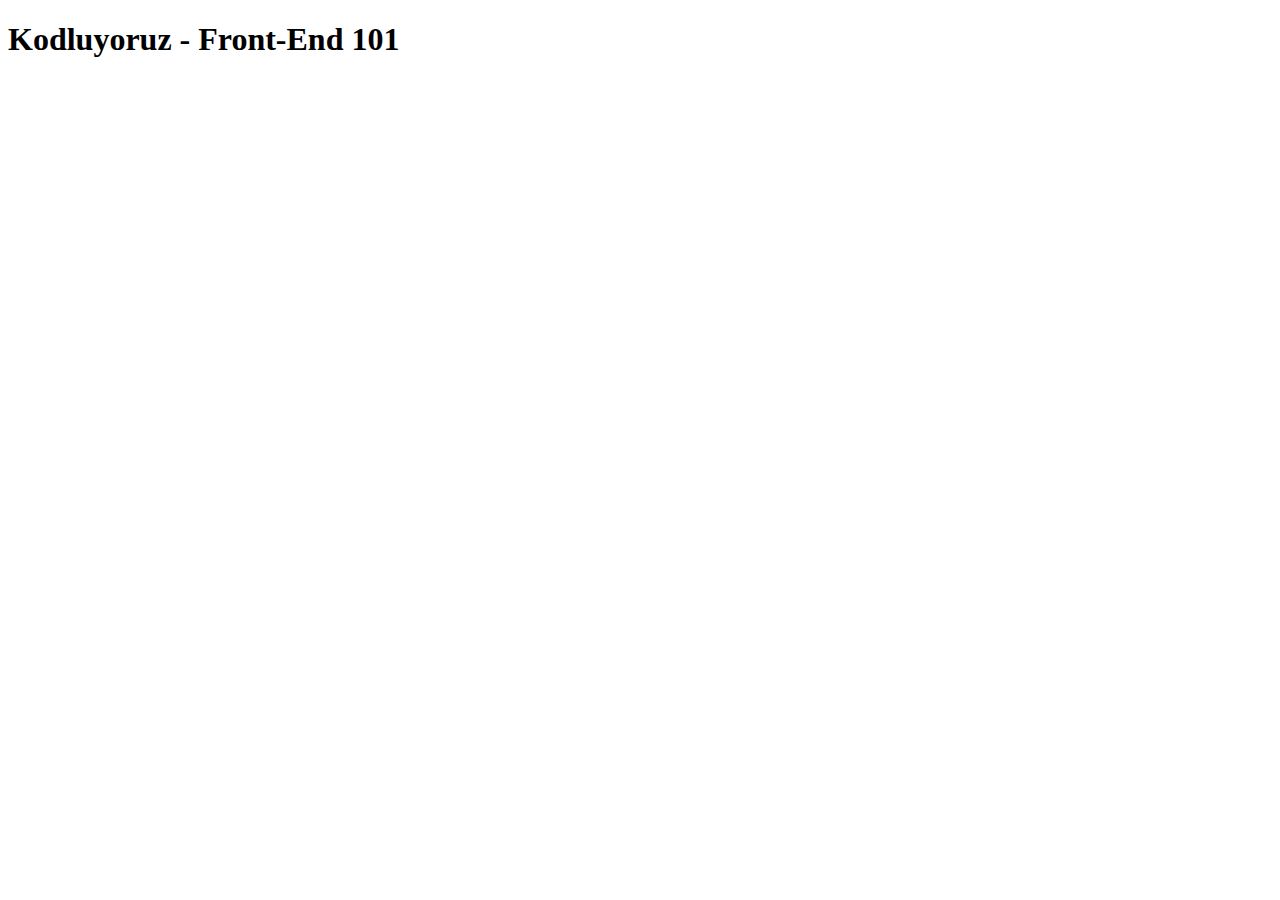
<file: javascript-notları/index.html>
<!DOCTYPE html>
<html lang="en">

<head>
    <meta charset="UTF-8">
    <meta name="viewport" content="width=device-width, initial-scale=1.0">
    <title>Kodluyoruz - Front-End 101</title>
     <style>
        .text-primary {
            color: blue
        }
        .text-danger {
            color: red
        }
    </style>

    <link href="https://cdn.jsdelivr.net/npm/bootstrap@5.0.0-beta1/dist/css/bootstrap.min.css" rel="stylesheet"
        integrity="sha384-giJF6kkoqNQ00vy+HMDP7azOuL0xtbfIcaT9wjKHr8RbDVddVHyTfAAsrekwKmP1" crossorigin="anonymous">
</head>

<body id="body">

    <div id="alert"></div>

    <h1 class="" id="greeting">Kodluyoruz - Front-End 101</h1>

    <!--
    Not:
    Her Çalışma İçin Ayrı Ayrı JS Dosyaları Oluşturuldu
    Dosya Üzerinde Çalışmadan Önce Lütfen Açıklama Satırında Olup Olmadığını Kontrol Edin
    -->


    <!-- <script src="js/001-hello-world.js"></script> -->
    <!-- <script src="js/002-degisken-tanimlama.js"></script>-->
    <!-- <script src="js/003-degisken-tanimlama-kurallari.js"></script> -->
    <!-- <script src="js/004-number-veri-turu-ile-calismak.js"></script> -->
    <!-- <script src="js/005-boolean-veri-turu-ile-calismak.js"></script> -->
    <!-- <script src="js/006-veri-turu-ve-veri-turu-donusumleri.js"></script> -->
    <!-- <script src="js/007-template-literals-kullanimi.js"></script> -->
    <!--<script src="js/008-string-veri-turu-islemleri.js"></script>-->
    <!-- <script src="js/009-document-object-model.js"></script> -->

    <!-- &lt;!&ndash;010 dom icerisinden oge secimi ve duzenleme islemleri:&ndash;&gt;
    <h2 id="title">Merhaba Dunya</h2>

    <ul id="list">
        <li>
            <a href="#" id="kodluyoruzLink">link bilgisi</a>
        </li>
    </ul>

    <input type="text" name="e-posta">
    <input type="tel" name="e-posta">
    <input type="date" name="tarih">

    <div class="baykuş kusu">🦉</div>
    <div class="güvercin kusu">🐦</div>
    <div class="kartal kusu">🦅</div>
    <div class="kedi">🐱</div>

    <script src="js/010-dom-icerisinden-oge-secimi.js"></script>-->

    <!--<script src="js/011-prompt-ile-kullanicidan-bilgi-almak.js"></script>-->


    <!--012 - liste icerisindeki son elemana ulasmak veya eleman eklemek
    <ul id="list">
        <li>Lorem.</li>
        <li>Aliquam!</li>
        <li>Asperiores!</li>
    </ul>

    <ul class="liste">
        <li id="walterwhite">Walter White</li>
        <li class="alternate">Jesse Pinkman</li>
        <li>Skyler White</li>
        <li class="alternate">Hank Schrader</li>
        <li>Gustavo Fring</li>
    </ul>

    <script src="js/012-liste-icindeki-ogeye-ulasmak-veya-yeni-oge-eklemek.js"></script>-->


    <!--<script src="js/013-css-class-eklemek-veya-cikartmak.js"></script>-->
    <!-- <script src="js/014-karsilastirma-operatorleri-ve-mantiksal-operatorler.js"></script> -->

    <!-- 015 Kosullarla Calismak
    <h2 id="info"></h2>
    <script src="js/015-kosullarla-calismak.js"></script>-->

    <!-- 016 Kosullarla Calismak
    <h2 id="info"></h2>
    <script src="js/016-coklu-kosullar-ile-calismak.js"></script>-->

    <!-- 017 Kosullarla Calismak
    <h2 id="info"></h2>
    <script src="js/017-ternary-operator-ile-short-if-kullanimi.js"></script>-->

   <!-- &lt;!&ndash; 018 Kosullarla Calismak &ndash;&gt;
    <h2 id="info"></h2>
    <script src="js/018-kosullarla-calismak-bolum-sonu-egzersizi.js"></script>-->


    <!-- <script src="js/019-fonksiyonlar-neden-fonksiyonlara-ihtiyac-duyariz-ve-ilk-fonksiyonumuz.js"></script> -->
    <!-- <script src="js/020-fonksiyona-parametre-atamak-ve-geridonus-almak.js"></script> -->
    <!-- <script src="js/021-arrow-function-kullanimi.js"></script> -->
    <!-- <script src="js/022-dom-etkinlikleriyle-calismak.js"></script> -->

   <!-- &lt;!&ndash; 023 js counter&ndash;&gt;
    <h3 id="counter">100</h3>
    <button id="increase">Arttir</button>
    <button id="decrease">Azalt</button>
    <script src="js/023-functions-bolum-sonu-egzersizi.js"></script>-->


    <!-- <script src="js/024-localStorage-icerisine-veri-eklemek-duzenlemek-ve-silmek.js"></script> -->
    <!-- <script src="js/025-localStorage-icerisinde-farkli-turde-bilgilerin-saklanmasi.js"></script> -->

    <!--   &lt;!&ndash; 026 js counter&ndash;&gt;
    <h3 id="counter">100</h3>
    <button id="increase">Arttir</button>
    <button id="decrease">Azalt</button>
    <script src="js/026-localStorage-bolum-sonu-egzersizi.js"></script>-->


    <!-- 027 form islemleri ve listeleme
    <div class="container mt-5">
    <div class="row">
        <div class="col-sm-8 offset-sm-2">
            <form id="userForm">
                <div class="mb-3">
                    <label class="form-label" for="username">Kullanici Adi</label>
                    <input class="form-control" type="text" name="username" id="username">
                </div>
                <div class="mb-3">
                    <label class="form-label" for="score">Not Bilgisi</label>
                    <input class="form-control" type="number" name="score" id="score">
                </div>
                <div class="mb-3">

                    <button type="reset" class="btn btn-danger">Sifirla</button>
                    <button type="submit" class="btn btn-success">Gonder</button>
                </div>
            </form>
        </div>
        <div class="col-sm-8 offset-sm-2 mt-4">
            <ul class="list-group" id="userList">

            </ul>
        </div>
    </div>
    </div>
    <script src="js/027-form-submit-yonetimi.js"></script>-->


    <!--<div class="container mt-5">
        <div class="row">
            <div class="col-sm-8 offset-sm-2">
                <form id="userForm">
                    <div class="mb-3">
                        <label class="form-label" for="username">Kullanici Adi</label>
                        <input class="form-control" type="text" name="username" id="username">
                    </div>
                    <div class="mb-3">
                        <label class="form-label" for="score">Not Bilgisi</label>
                        <input class="form-control" type="number" name="score" id="score">
                    </div>
                    <div class="mb-3">

                        <button type="reset" class="btn btn-danger">Sifirla</button>
                        <button type="submit" class="btn btn-success">Gonder</button>
                    </div>
                </form>
            </div>
            <div class="col-sm-8 offset-sm-2 mt-4">
                <ul class="list-group" id="userList">

                </ul>
            </div>
        </div>
    </div>
    <script src="js/028-input-icerisindeki-veriyi-almak.js"></script>-->

    <!--029 form islemleri ve listeleme
    <div class="container mt-5">
    <div class="row">
        <div class="col-sm-8 offset-sm-2">
            <form id="userForm">
                <div class="mb-3">
                    <label class="form-label" for="username">Kullanici Adi</label>
                    <input class="form-control" type="text" name="username" id="username">
                </div>
                <div class="mb-3">
                    <label class="form-label" for="score">Not Bilgisi</label>
                    <input class="form-control" type="number" name="score" id="score">
                </div>
                <div class="mb-3">

                    <button type="reset" class="btn btn-danger">Sifirla</button>
                    <button type="submit" class="btn btn-success">Gonder</button>
                </div>
            </form>
        </div>
        <div class="col-sm-8 offset-sm-2 mt-4">
            <ul class="list-group" id="userList">

              </ul>
        </div>
    </div>
    </div>
    <script src="js/029-formlarla-calismak-bolum-sonu-egzersizi.js"></script>-->


   <!-- <h2 id="info"></h2>
    <script src="js/030-dizi-olusturmak-ve-dizi-icindeki-ilk-son-elemana-ulasmak.js"></script>-->

    <!-- <script src="js/031-array-yapisina-oge-eklemek-cikartmak-ve-guncellemek.js"></script> -->
    <!-- <script src="js/032-cok-kullanilan-array-dizi-metotlari.js"></script> -->

    <!-- 033-for-dongusu-kullanimi
    <ul class="list-group" id="userList">

    </ul>


    <script src="https://cdn.jsdelivr.net/npm/bootstrap@5.0.0-beta1/dist/js/bootstrap.bundle.min.js"
        integrity="sha384-ygbV9kiqUc6oa4msXn9868pTtWMgiQaeYH7/t7LECLbyPA2x65Kgf80OJFdroafW"
        crossorigin="anonymous"></script>
    <script src="js/033-for-dongusu-kullanimi.js"></script>-->

    <!--<ul class="list-group" id="userList">

    </ul>


    <script src="https://cdn.jsdelivr.net/npm/bootstrap@5.0.0-beta1/dist/js/bootstrap.bundle.min.js"
            integrity="sha384-ygbV9kiqUc6oa4msXn9868pTtWMgiQaeYH7/t7LECLbyPA2x65Kgf80OJFdroafW"
            crossorigin="anonymous"></script>
     <script src="js/034-break-ve-continue-kullanimi.js"></script>-->
     <!--<script src="js/035-while-dongusu-kullanimi.js"></script>-->
    <!-- <script src="js/036-array-forEach-kullanimi.js"></script> -->
    <!-- <script src="js/037-array-filter-kullanimi.js"></script> -->
    <!--<script src="js/038-array-map-kullanimi.js"></script>-->
    <!-- <script src="js/039-object-nedir-nasil-olusturulur.js"></script> -->
     <script src="js/040-object-key-ve-value-yapisinin-kullanimi.js"></script>
    <!-- <script src="js/041-object-icinde-metot-nasil-ekleriz.js"></script> -->
    <!-- <script src="js/042-09-042-object-ve-array-destructuring-nasil-kullanilir.js"></script> -->
    <!-- <script src="js/043-hata-yonetimi-icin-try-catch-kullanimi.js"></script> -->
    <!-- <script src="js/044-fetch-api-ile-calismak.js"></script> -->
</body>

</html>
</file>
